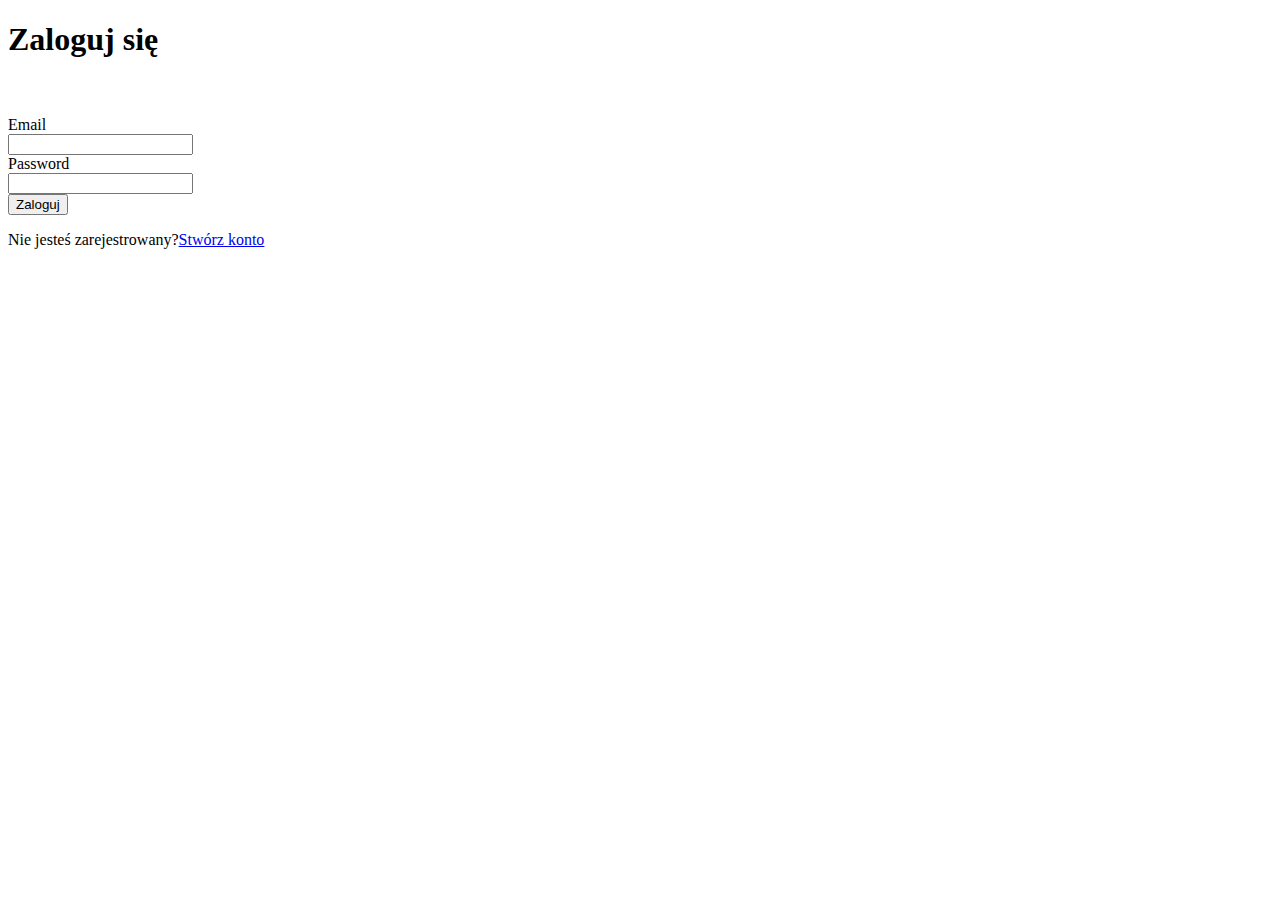
<file: Frontend/login.html>
<!DOCTYPE html>
<html lang="en">
<head>
    <meta charset="UTF-8">
    <meta http-equiv="X-UA-Compatible" content="IE=edge">
    <meta name="viewport" content="width=device-width, initial-scale=1.0">
    <title>Document</title>
    <link href="https://cdn.jsdelivr.net/npm/bootstrap@5.3.0-alpha2/dist/css/bootstrap.min.css" rel="stylesheet" integrity="sha384-aFq/bzH65dt+w6FI2ooMVUpc+21e0SRygnTpmBvdBgSdnuTN7QbdgL+OapgHtvPp" crossorigin="anonymous">
    <link rel="stylesheet" href="style.css">
</head>
<body>

    
    <div class="container-sm">
        <h1 class="display-2">Zaloguj się</h1>
<br><br>
        <div style="width: 550px">
            <div class="row mb-3">
                <label for="inputEmail3" class="col-sm-2 col-form-label">Email</label>
                <div class="col-sm-10">
                  <input type="email" class="form-control" id="email">
                </div>
            </div>
            <div class="row mb-3">
              <label for="inputPassword3" class="col-sm-2 col-form-label">Password</label>
              <div class="col-sm-10">
                <input type="password" class="form-control" id="password">
              </div>
            </div>
            
            <div class="d-grid col-5 mx-auto">
                <button type="submit" class="btn btn-primary " id="login_button">Zaloguj</button>
                <br>
                <p>Nie jesteś zarejestrowany?<a href="regestration.html" class="link-primary">Stwórz konto</a></p> 
            </div>
          </div>
    </div>

  <script src="js/login.js""></script>
</body>
</file>
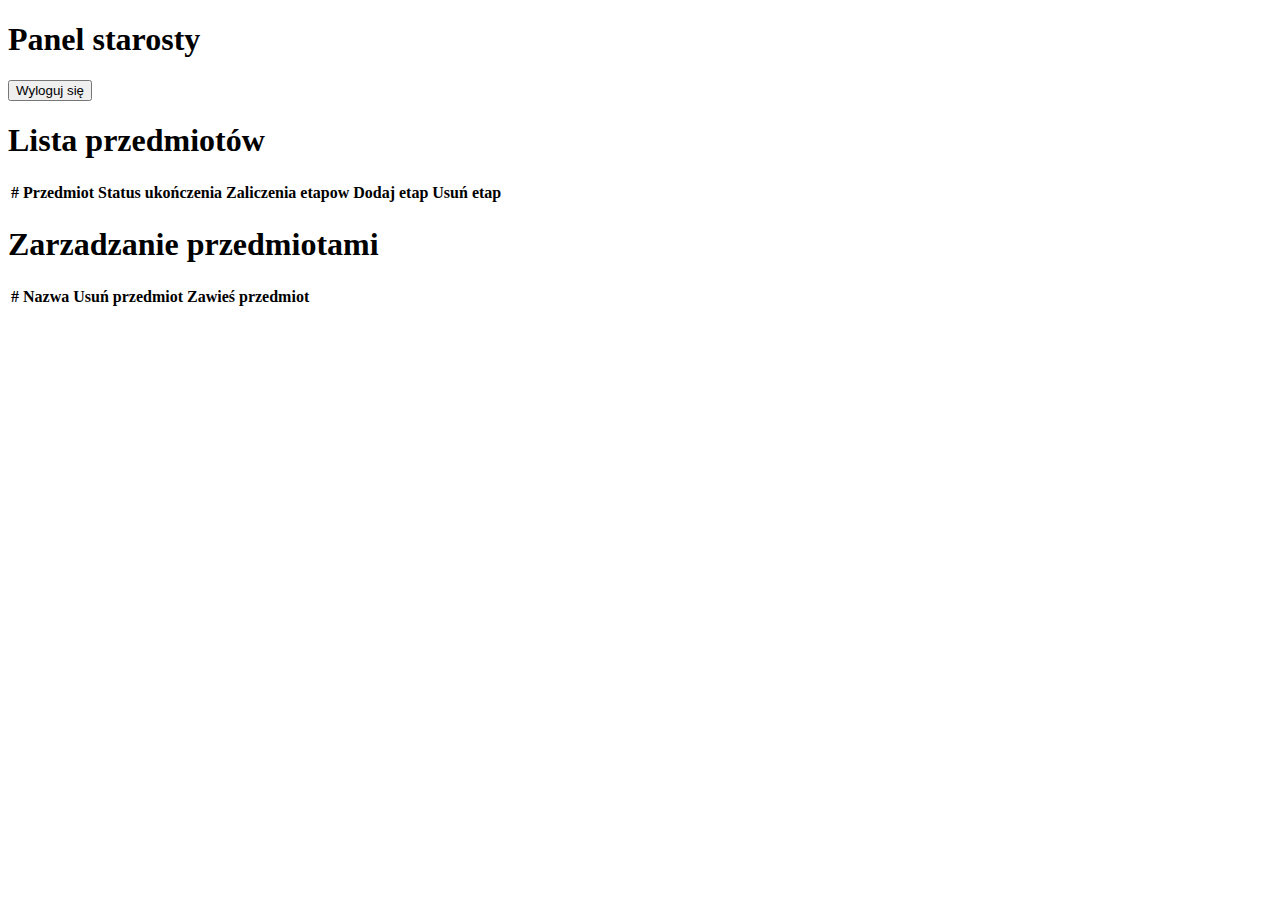
<file: Frontend/panel_starosty.html>
<!DOCTYPE html>
<html lang="en">
<head>
    <meta charset="UTF-8">
    <meta http-equiv="X-UA-Compatible" content="IE=edge">
    <meta name="viewport" content="width=device-width, initial-scale=1.0">
    <title>Document</title>
    <link href="https://cdn.jsdelivr.net/npm/bootstrap@5.3.0-alpha2/dist/css/bootstrap.min.css" rel="stylesheet" integrity="sha384-aFq/bzH65dt+w6FI2ooMVUpc+21e0SRygnTpmBvdBgSdnuTN7QbdgL+OapgHtvPp" crossorigin="anonymous">
    <link rel="stylesheet" href="style.css">

</head>
<body>
    <div class="container-sm" style="padding-bottom: 100px;">

        <div class="d-flex justify-content-between align-items-center">
          <h1 class="display-2">Panel starosty</h1>
          <button type="button" class="btn btn-primary"  id="wyloguj">Wyloguj się</button>
        </div>

        <h1 class="display-6">Lista przedmiotów</h1>
        
          <table class="table" class="table-warning" id="subject_credit_list">
            <thead>
              <tr>
                <th scope="col" style="text-align: center;">#</th>
                <th scope="col" style="text-align: center;">Przedmiot</th>
                <th scope="col" style="text-align: center;">Status ukończenia</th>
                <th scope="col" style="text-align: center;">Zaliczenia etapow</th>
                <th scope="col" style="text-align: center;">Dodaj etap</th>
                <th scope="col" style="text-align: center;">Usuń etap</th>
              </tr>
            </thead>
            <tbody>
            </tbody>
          </table>


        <h1 class="display-6">Zarzadzanie przedmiotami</h1>

        <table class="table" id="subject_management_list">
            <thead>
              <tr>
                <th scope="col">#</th>
                <th scope="col">Nazwa</th>
                <!-- <th scope="col">Prowadzący</th> -->
                <th scope="col">Usuń przedmiot</th>
                <th scope="col">Zawieś przedmiot</th>
              </tr>
            </thead>
            <tbody>
            </tbody>
          </table>

          
    </div>


    <script src="js/general_actions.js"></script>
    <script src="js/panel_starosty.js" type="module"></script>
    <script src="https://cdn.jsdelivr.net/npm/bootstrap@5.3.0-alpha2/dist/js/bootstrap.bundle.min.js" integrity="sha384-qKXV1j0HvMUeCBQ+QVp7JcfGl760yU08IQ+GpUo5hlbpg51QRiuqHAJz8+BrxE/N" crossorigin="anonymous"></script>

</body>
</html>
</file>
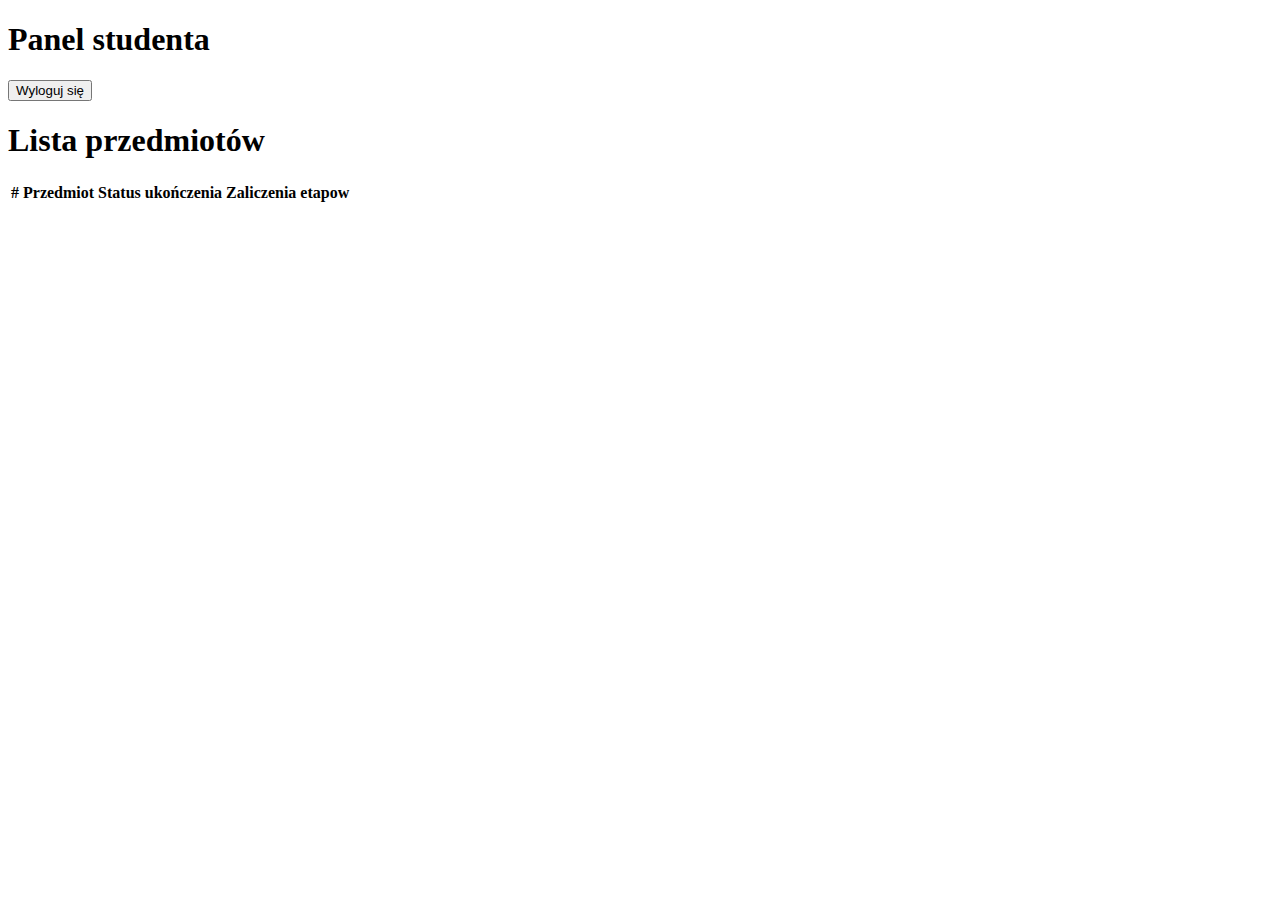
<file: Frontend/panel_studenta.html>
<!DOCTYPE html>
<html lang="en">
<head>
    <meta charset="UTF-8">
    <meta http-equiv="X-UA-Compatible" content="IE=edge">
    <meta name="viewport" content="width=device-width, initial-scale=1.0">
    <title>Document</title>
    <link href="https://cdn.jsdelivr.net/npm/bootstrap@5.3.0-alpha2/dist/css/bootstrap.min.css" rel="stylesheet" integrity="sha384-aFq/bzH65dt+w6FI2ooMVUpc+21e0SRygnTpmBvdBgSdnuTN7QbdgL+OapgHtvPp" crossorigin="anonymous">
    <link rel="stylesheet" href="style.css">

</head>
<body>
    <div class="container-sm">

        <div class="d-flex justify-content-between align-items-center">
          <h1 class="display-2">Panel studenta</h1>
          <button type="button" class="btn btn-primary"  id="wyloguj">Wyloguj się</button>
        </div>

        <h1 class="display-6">Lista przedmiotów</h1>
          
        <table class="table" class="table-warning" id="subject_credit_list">
          <thead>
            <tr>
              <th scope="col" style="text-align: center;">#</th>
              <th scope="col" style="text-align: center;">Przedmiot</th>
              <th scope="col" style="text-align: center;">Status ukończenia</th>
              <th scope="col" style="text-align: center;">Zaliczenia etapow</th>
            </tr>
          </thead>
          <tbody>
          </tbody>
        </table>
    </div>

    
    <script src="js/general_actions.js"></script>
    <script type="module" src="js/panel_studenta.js"></script>
    <script src="https://cdn.jsdelivr.net/npm/bootstrap@5.3.0-alpha2/dist/js/bootstrap.bundle.min.js" integrity="sha384-qKXV1j0HvMUeCBQ+QVp7JcfGl760yU08IQ+GpUo5hlbpg51QRiuqHAJz8+BrxE/N" crossorigin="anonymous"></script>
</body>
</html>
</file>
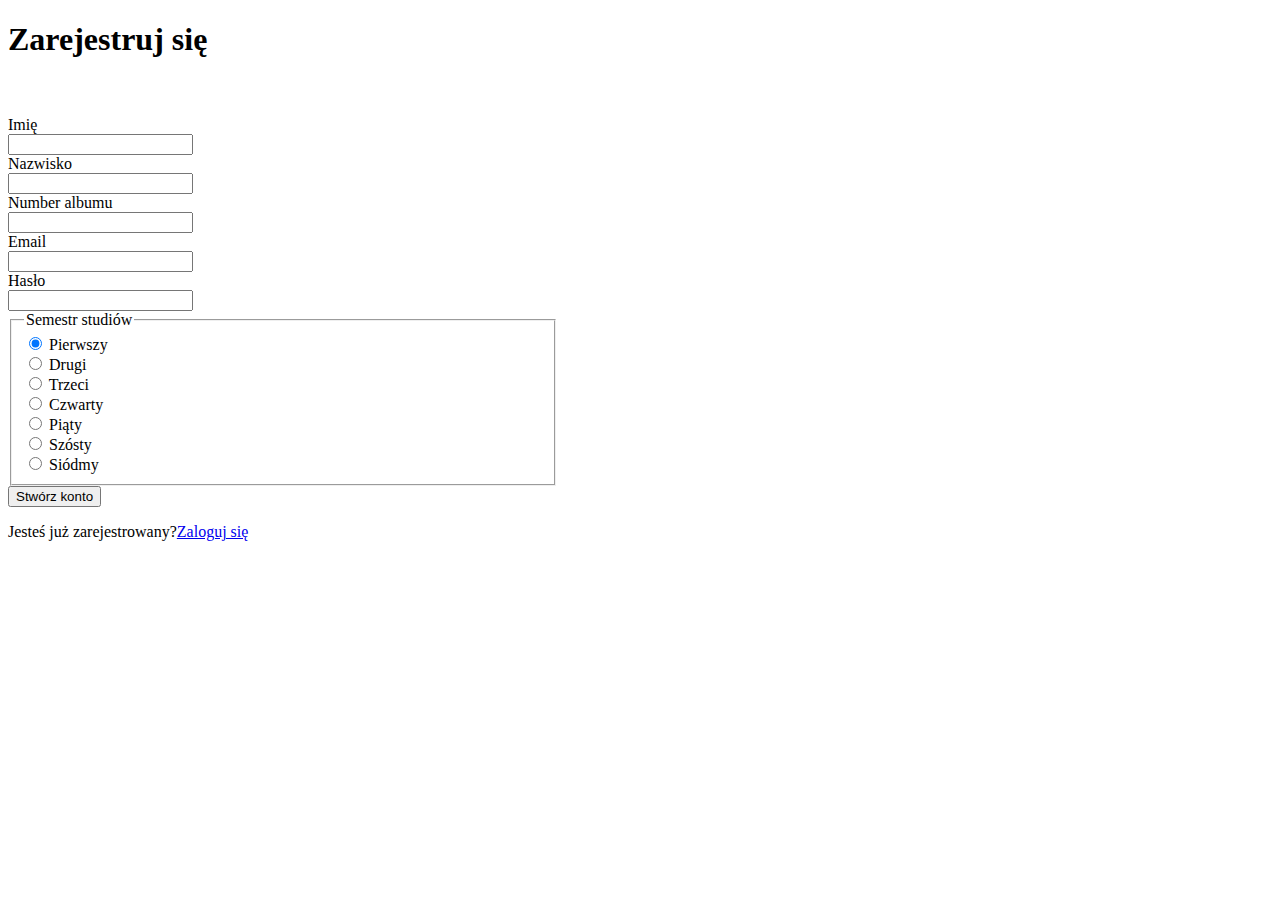
<file: Frontend/regestration.html>
<!DOCTYPE html>
<html lang="en">
<head>
    <meta charset="UTF-8">
    <meta http-equiv="X-UA-Compatible" content="IE=edge">
    <meta name="viewport" content="width=device-width, initial-scale=1.0">
    <title>Document</title>
    <link href="https://cdn.jsdelivr.net/npm/bootstrap@5.3.0-alpha2/dist/css/bootstrap.min.css" rel="stylesheet" integrity="sha384-aFq/bzH65dt+w6FI2ooMVUpc+21e0SRygnTpmBvdBgSdnuTN7QbdgL+OapgHtvPp" crossorigin="anonymous">
    <link rel="stylesheet" href="style.css">
</head>
<body>

    
    <div class="container-sm">
        <h1 class="display-2">Zarejestruj się</h1>
<br><br>
        <div style="width: 550px">
            <div class="row mb-3">
              <label for="inputEmail3" class="col-sm-3 col-form-label">Imię</label>
              <div class="col-sm-9">
                <input type="text" class="form-control" id="first_name">
              </div>
            </div>
            <div class="row mb-3">
                <label for="inputEmail3" class="col-sm-3 col-form-label">Nazwisko</label>
                <div class="col-sm-9">
                  <input type="text" class="form-control" id="last_name">
                </div>
            </div>
            <div class="row mb-3">
                <label for="inputEmail3" class="col-sm-3 col-form-label">Number albumu</label>
                <div class="col-sm-9">
                  <input type="text" class="form-control" id="student_id">
                </div>
            </div>
            <div class="row mb-3">
                <label for="inputEmail3" class="col-sm-3 col-form-label">Email</label>
                <div class="col-sm-9">
                  <input type="email" class="form-control" id="email">
                </div>
            </div>
            <div class="row mb-3">
              <label for="inputPassword3" class="col-sm-3 col-form-label">Hasło</label>
              <div class="col-sm-9">
                <input type="password" class="form-control" id="password">
              </div>
            </div>
            <fieldset class="row mb-3">
              <legend class="col-form-label col-sm-3 pt-0">Semestr studiów</legend>
              <div class="col-sm-9">
                <div class="form-check" id="1">
                  <input class="form-check-input" type="radio" name="gridRadios" id="gridRadios1" value="option1" checked>
                  <label class="form-check-label" for="gridRadios1">
                    Pierwszy
                  </label>
                </div>
                <div class="form-check" id="2">
                  <input class="form-check-input" type="radio" name="gridRadios" id="gridRadios2" value="option2">
                  <label class="form-check-label" for="gridRadios2">
                    Drugi
                  </label>
                </div>
                <div class="form-check" id="3">
                    <input class="form-check-input" type="radio" name="gridRadios" id="gridRadios2" value="option2">
                    <label class="form-check-label" for="gridRadios2">
                      Trzeci
                    </label>
                </div>
                <div class="form-check" id="4">
                    <input class="form-check-input" type="radio" name="gridRadios" id="gridRadios2" value="option2">
                    <label class="form-check-label" for="gridRadios2">
                      Czwarty
                    </label>
                </div>
                <div class="form-check" id="5">
                    <input class="form-check-input" type="radio" name="gridRadios" id="gridRadios2" value="option2">
                    <label class="form-check-label" for="gridRadios2">
                      Piąty
                    </label>
                </div>
                <div class="form-check" id="6">
                  <input class="form-check-input" type="radio" name="gridRadios" id="gridRadios2" value="option2">
                  <label class="form-check-label" for="gridRadios2">
                    Szósty
                  </label>
                </div>
                <div class="form-check" id="7">
                  <input class="form-check-input" type="radio" name="gridRadios" id="gridRadios2" value="option2">
                  <label class="form-check-label" for="gridRadios2">
                    Siódmy
                  </label>
                </div>
              </div>
            </fieldset>
            <div class="d-grid col-4 mx-auto">
                <button class="btn btn-primary" id="register_button">Stwórz konto</button>
                <br>
                <p>Jesteś już zarejestrowany?<a href="login.html" class="link-primary">Zaloguj się</a></p> 
            </div>
          </div>
    </div>


    <script src="js/registration.js"></script>
</body>
</file>
<file: Frontend/style.css>
.container {
    margin-top: 50px;
}

/* td {
    padding-left: 40px;
    padding-right: 40px;
} */

.hide {
    display: none;
}
</file>
